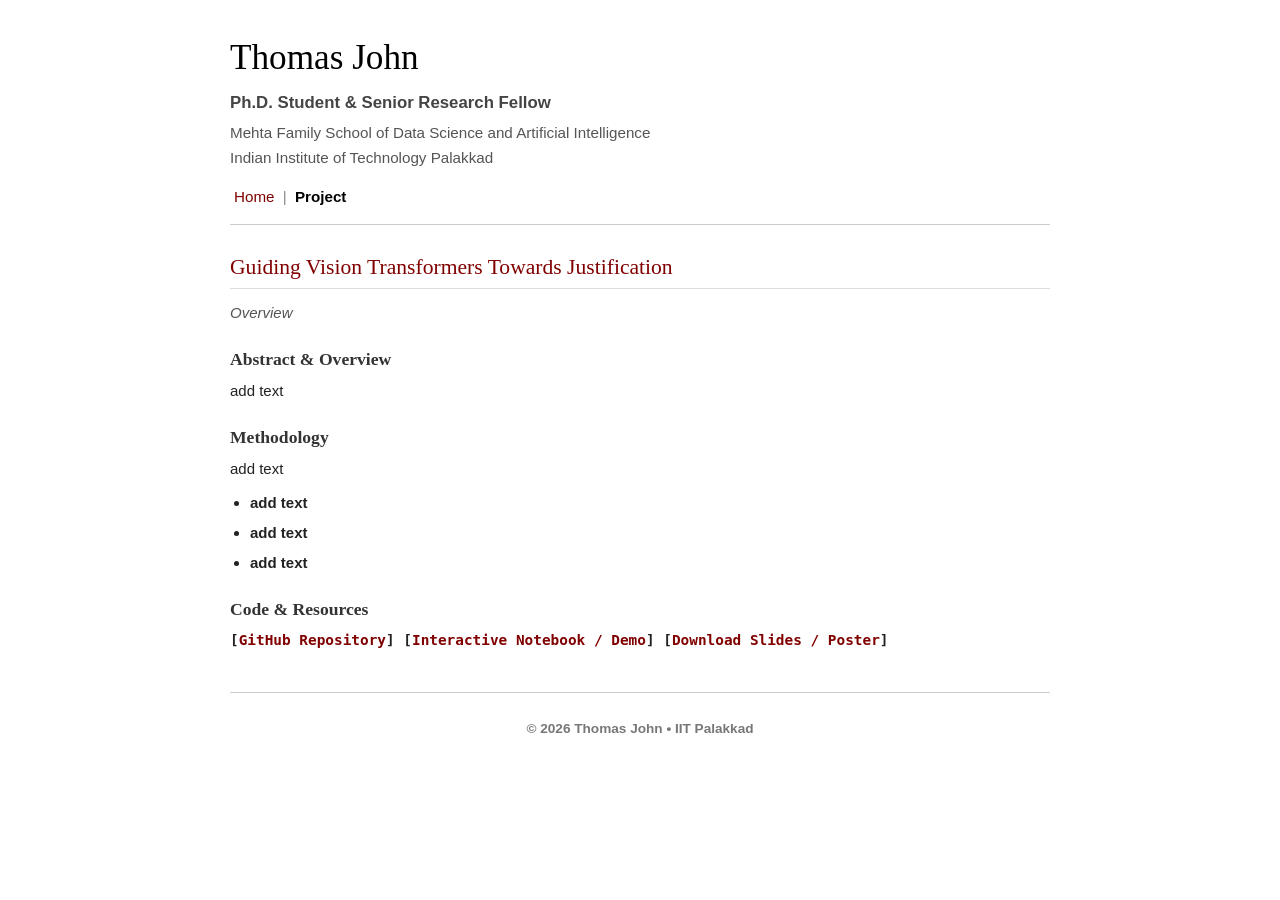
<file: project.html>
<!DOCTYPE html>
<html lang="en">
<head>
    <meta charset="UTF-8">
    <meta name="viewport" content="width=device-width, initial-scale=1.0">
    <title>Research Project | Thomas John</title>
    <link rel="stylesheet" href="style.css">
</head>
<body>

    <div class="page-container">
        
        <!-- Header / Name Block -->
        <header class="site-header">
            <h1 class="author-name">Thomas John</h1>
            <p class="author-title">Ph.D. Student & Senior Research Fellow</p>
            <p class="author-affiliation">
                <a href="https://mfsdsai.iitpkd.ac.in/" target="_blank">Mehta Family School of Data Science and Artificial Intelligence</a><br>
                <a href="https://iitpkd.ac.in" target="_blank">Indian Institute of Technology Palakkad</a>
            </p>
            
            <nav class="nav-links">
                <a href="index.html">Home</a> |
                <a href="project.html" class="active">Project</a>
            </nav>
        </header>

        <hr class="divider">

        <!-- Main Content -->
        <main>
            
            <section class="section">
                <h2>Guiding Vision Transformers Towards Justification</h2>
                <p class="project-subtitle"><em>Overview</em></p>
                
                <div class="project-block">
                    <h3>Abstract & Overview</h3>
                    <p>
                        add text
                </div>

                <div class="project-block">
                    <h3>Methodology</h3>
                    <p>
                        add text
                    </p>
                    
                    <ul class="academic-list">
                        <li><strong>add text</li>
                        <li><strong>add text</li>
                        <li><strong>add text</li>
                    </ul>
                </div>

                <div class="project-block">
                    <h3>Code & Resources</h3>
                    <p class="pub-links">
                        [<a href="https://github.com/ThomasJohnATCL" target="_blank">GitHub Repository</a>]
                        [<a href="#">Interactive Notebook / Demo</a>]
                        [<a href="#">Download Slides / Poster</a>]
                    </p>
                </div>
            </section>

        </main>

        <footer class="site-footer">
            <hr class="divider">
            <p>&copy; 2026 Thomas John &bull; IIT Palakkad</p>
        </footer>

    </div>

</body>
</html>
</file>
<file: style.css>
/* --- Classic Formal Academic CSS --- */

* {
    box-sizing: border-box;
    margin: 0;
    padding: 0;
}

body {
    font-family: -apple-system, BlinkMacSystemFont, "Segoe UI", Roboto, "Helvetica Neue", Arial, sans-serif;
    font-size: 15px;
    line-height: 1.6;
    color: #222222;
    background-color: #ffffff;
    padding: 30px 20px;
}

/* Centered fixed-width classical container */
.page-container {
    max-width: 820px;
    margin: 0 auto;
}

/* --- Header & Typography --- */
.site-header {
    margin-bottom: 15px;
}

.author-name {
    font-family: Georgia, "Times New Roman", Times, serif;
    font-size: 2.2rem;
    font-weight: normal;
    color: #000000;
    margin-bottom: 4px;
}

.author-title {
    font-size: 1.05rem;
    font-weight: 600;
    color: #444444;
    margin-bottom: 4px;
}

.author-affiliation {
    font-size: 0.95rem;
    color: #555555;
    margin-bottom: 15px;
}

.author-affiliation a {
    color: #555555;
    text-decoration: none;
}

.author-affiliation a:hover {
    text-decoration: underline;
}

/* Classic Pipe-Separated Nav */
.nav-links {
    font-size: 0.95rem;
    font-weight: 500;
    color: #888888;
    margin-top: 10px;
}

.nav-links a {
    color: #800000; /* Traditional academic burgundy */
    text-decoration: none;
    padding: 0 4px;
}

.nav-links a.active {
    font-weight: bold;
    color: #000000;
}

.nav-links a:hover {
    text-decoration: underline;
}

.divider {
    border: none;
    border-top: 1px solid #ccc;
    margin: 15px 0 25px 0;
}

/* --- Content Sections --- */
.section {
    margin-bottom: 30px;
}

h2 {
    font-family: Georgia, "Times New Roman", Times, serif;
    font-size: 1.35rem;
    font-weight: normal;
    color: #800000; /* Academic maroon header */
    border-bottom: 1px solid #ddd;
    padding-bottom: 3px;
    margin-bottom: 12px;
}

h3 {
    font-family: Georgia, "Times New Roman", Times, serif;
    font-size: 1.1rem;
    color: #333333;
    margin-bottom: 6px;
}

p {
    margin-bottom: 10px;
}

/* Links */
a {
    color: #800000;
    text-decoration: none;
}

a:hover {
    text-decoration: underline;
}

/* --- Profile Photo (Floating Right) --- */
.photo-container {
    float: right;
    margin-left: 25px;
    margin-bottom: 15px;
}

.profile-photo {
    width: 150px;
    height: 180px;
    object-fit: cover;
    border: 1px solid #ccc;
    padding: 3px;
    background-color: #fff;
}

.bio-text {
    overflow: hidden;
}

.contact-links {
    margin-top: 12px;
}

.contact-links a {
    margin-right: 6px;
    font-family: monospace;
    font-size: 0.95rem;
}

.clear {
    clear: both;
}

/* --- Lists & Publications --- */
.academic-list {
    margin-left: 20px;
    margin-top: 8px;
}

.academic-list li {
    margin-bottom: 6px;
}

.publications-list {
    margin-left: 20px;
}

.publications-list li {
    margin-bottom: 15px;
    padding-left: 5px;
}

.pub-links {
    font-family: monospace;
    font-size: 0.9rem;
}

/* --- Dedicated Project Page Styles --- */
.project-subtitle {
    color: #555555;
    margin-bottom: 20px;
}

.project-block {
    margin-bottom: 20px;
}

/* --- Footer --- */
.site-footer {
    margin-top: 40px;
    text-align: center;
    font-size: 0.85rem;
    color: #777777;
}

/* --- Responsive Styles --- */
@media (max-width: 600px) {
    .photo-container {
        float: none;
        margin: 0 0 15px 0;
        text-align: center;
    }
    
    .profile-photo {
        width: 140px;
        height: 165px;
    }
}
</file>
